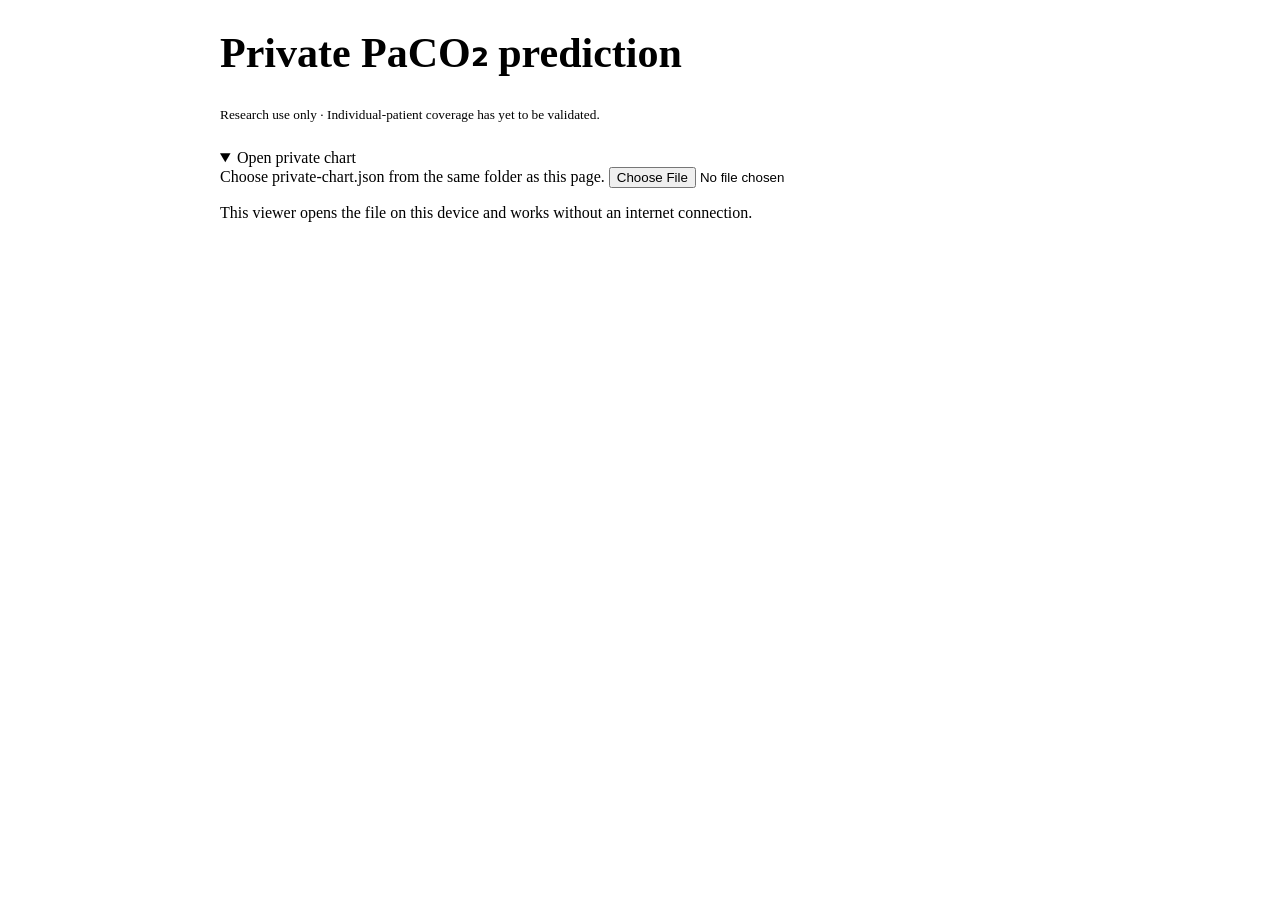
<file: scripts/private_preview.html>
<!doctype html>
<html lang="en">
<head>
  <meta charset="utf-8">
  <meta name="viewport" content="width=device-width, initial-scale=1">
  <meta http-equiv="Content-Security-Policy"
        content="default-src 'none'; script-src 'sha256-VIEWER_SCRIPT_HASH'; style-src 'unsafe-inline'; connect-src 'none'; base-uri 'none'; form-action 'none'">
  <title>Private PaCO₂ prediction</title>
  <style>
/* SHARED_STYLES */
    body { margin: 0; }
    main { width: min(840px, 92%); margin: 24px auto 40px; }
    header { padding-bottom: 12px; }
    h1 { font-size: clamp(28px, 4vw, 42px); }
    #file-panel { margin: 14px 0; }
    #file-panel label { margin-top: 12px; }
    #chart-file { width: min(100%, 440px); }
    #chart-status:empty { display: none; }
    #private-result { background: white; border: 1px solid var(--line); border-radius: 5px;
                      padding: clamp(12px, 3vw, 26px); }
    #private-context { margin: 0 0 6px; }
    #private-bounds { display: block; font: 500 clamp(28px, 4vw, 42px) Georgia, serif; }
    #private-summary { border-bottom: 1px solid var(--line); padding-bottom: 12px; margin-bottom: 12px; }
    #private-median { margin: 4px 0 0; }
  </style>
</head>
<body>
<main>
  <header><h1>Private PaCO₂ prediction</h1><small>Research use only · Individual-patient coverage has yet to be validated.</small></header>
  <details id="file-panel" open>
    <summary id="file-summary">Open private chart</summary>
    <label for="chart-file">Choose private-chart.json from the same folder as this page.</label>
    <input id="chart-file" type="file" accept="application/json,.json">
    <p class="note">This viewer opens the file on this device and works without an internet connection.</p>
  </details>
  <p id="chart-status" role="status"></p>
  <section id="private-result" aria-label="Paired arterial prediction" hidden>
    <div id="private-grid" hidden>
      <label for="private-setting">Setting</label>
      <select id="private-setting"><option value="all">All eligible settings</option><option value="icu">Critical Care Billing</option><option value="ed_inp">ED / inpatient</option><option value="pft">Ambulatory</option></select>
      <label for="private-reading">Observed TcCO₂ (mmHg)</label>
      <input id="private-reading" type="number" min="20" max="100" step="1" value="47">
    </div>
    <div id="private-summary" aria-live="polite">
      <p id="private-context" class="note"></p>
      <small>95% Prediction Interval for PaCO₂</small>
      <strong id="private-bounds"></strong>
      <p id="private-median"></p>
    </div>
    <div id="private-chart"></div>
    <div id="private-interpretation" class="prediction-interpretation" hidden></div>
    <button type="button" id="close-chart" class="text-button">Close chart</button>
  </section>
  <noscript>Enable JavaScript to open the interactive chart.</noscript>
</main>
<script type="module">
/* DISTRIBUTION_MODULE */
/* INTERPRETATION_MODULE */

const byId = (id) => document.getElementById(id);
const settingNames = {
  all: "All eligible settings", icu: "Critical Care Billing",
  ed_inp: "Emergency department / inpatient", pft: "Ambulatory",
};
const fmt = new Intl.NumberFormat("en-US", {maximumSignificantDigits: 12}).format;
let revision = 0, grid = null;

function closeChart() {
  revision++;
  grid = null;
  byId("private-grid").hidden = true;
  byId("private-result").hidden = true;
  showDistribution(byId("private-chart"), null);
  showInterpretation(byId("private-interpretation"), null);
  for (const id of ["private-bounds", "private-context", "private-median", "chart-status"]) {
    byId(id).textContent = "";
  }
  byId("file-panel").open = true;
  byId("file-summary").textContent = "Open private chart";
}

byId("close-chart").addEventListener("click", () => {
  byId("chart-file").value = "";
  closeChart();
  byId("chart-file").focus();
});

function renderRow(data) {
    byId("private-summary").hidden = false;
    showInterpretation(byId("private-interpretation"), null);
    const q = data.interval;
    const endpoint = (v, index) => data.report ? reportLabel(data.report.quantiles[index ?? q.indexOf(v)]) : fmt(v);
    const bounds = hasInterval(q) ? endpoint(q[0],0) + " to " + endpoint(q[2],2) + " mmHg" : "Unresolved";
    byId("private-bounds").textContent = bounds;
    byId("private-context").textContent = (data.source === "trinetx" ? "TriNetX" : "Synthetic example") +
      " · " + settingNames[data.target];
    if (data.index_policy === "equal_patient_weight_split_across_eligible_draws_on_first_testing_day") {
      byId("private-context").textContent += ". Each patient contributes equal weight, split among their recorded arterial results on their first testing day.";
    }
    byId("private-median").textContent = data.report ? (q?.[1] != null ? "Median " + endpoint(q[1],1) + " mmHg" : "Median unresolved") + (hasInterval(q) ? " · Width " + reportedWidth(data.report) + " mmHg" : "") : q
      ? "Median " + fmt(q[1]) + " mmHg · Width " + fmt(q[2] - q[0]) + " mmHg"
      : "The fit does not resolve the interval at this reading.";
    byId("private-result").hidden = false;
    showDistribution(byId("private-chart"), {
      kind: "posterior", title: "PaCO₂ given TcCO₂ " + data.tcco2 + " mmHg",
      x: data.support, prior: data.prior, mass: data.mass, q, report: data.report, endpointLabel: endpoint, tails: data.tails,
      tc: data.tcco2, display: data.display, formatEndpoint: fmt,
      curve: { x: data.support.map(v => v - data.tcco2), density: data.likelihood },
    });
    if (hasInterval(q)) showInterpretation(byId("private-interpretation"), {
      source: data.source, setting: data.target,
      settingText: data.version.endsWith("_v2") && data.target==="pft" ? "in ambulatory encounters" : undefined,
      reading: fmt(data.tcco2), bounds,
    });
}

function renderGrid() {
  if (!grid) return;
  const tc = byId("private-reading").valueAsNumber;
  const target = byId("private-setting").value;
  const group = grid.groups[target];
  byId("private-result").hidden = false;
  const valid = Number.isInteger(tc) && tc >= 20 && tc <= 100;
  byId("private-summary").hidden = !valid;
  if (!valid) {
    showDistribution(byId("private-chart"), null);
    showInterpretation(byId("private-interpretation"), null);
    byId("chart-status").textContent = "Enter a whole-number reading from 20 to 100 mmHg.";
    return;
  }
  byId("chart-status").textContent = "";
  renderRow({...grid, ...group, ...group.rows[tc-20], target, tcco2: tc});
}
byId("private-reading").addEventListener("input",renderGrid);
byId("private-setting").addEventListener("change",renderGrid);
byId("chart-file").addEventListener("change", async (event) => {
  closeChart();
  const request = revision;
  const file = event.target.files[0];
  if (!file) return;
  byId("chart-status").textContent = "Opening chart…";
  try {
    const bytes = await file.arrayBuffer();
    const hash = new Uint8Array(await crypto.subtle.digest("SHA-256", bytes));
    if (request !== revision) return;
    if (Array.from(hash, b => b.toString(16).padStart(2, "0")).join("") !== "EXPECTED_CHART_SHA256") {
      byId("chart-status").textContent = "This file does not match this viewer. Choose the chart from the same output folder.";
      return;
    }
    // This hash pins the complete Python-generated document, including the resolved
    // summaries and exact masses. JavaScript only formats and plots those values.
    const data = JSON.parse(new TextDecoder().decode(bytes));
    if (!["conditional_lookup_private_chart_v1","conditional_lookup_private_chart_v2"].includes(data.version) ||
        data.method !== "future_setting_joint_v1" || data.prior_uncertainty !== "fixed_empirical" ||
        !["trinetx", "synthetic"].includes(data.source) ||
        (data.version.endsWith("_v1") && (!Object.hasOwn(settingNames,data.target) || data.tcco2!==47))) throw new Error();

    if (data.version === "conditional_lookup_private_chart_v2") {
      grid = data;
      byId("private-grid").hidden = false;
      byId("private-setting").value = "all";
      byId("private-reading").value = "47";
      renderGrid();
    } else renderRow(data);
    byId("file-panel").open = false;
    byId("file-summary").textContent = "Change chart file";
    byId("chart-status").textContent = "";
  } catch {
    if (request !== revision) return;
    closeChart();
    byId("chart-status").textContent = "Unable to open this chart. Open preview.html in a local browser and choose its matching JSON file.";
  }
});
</script>
</body>
</html>
</file>
